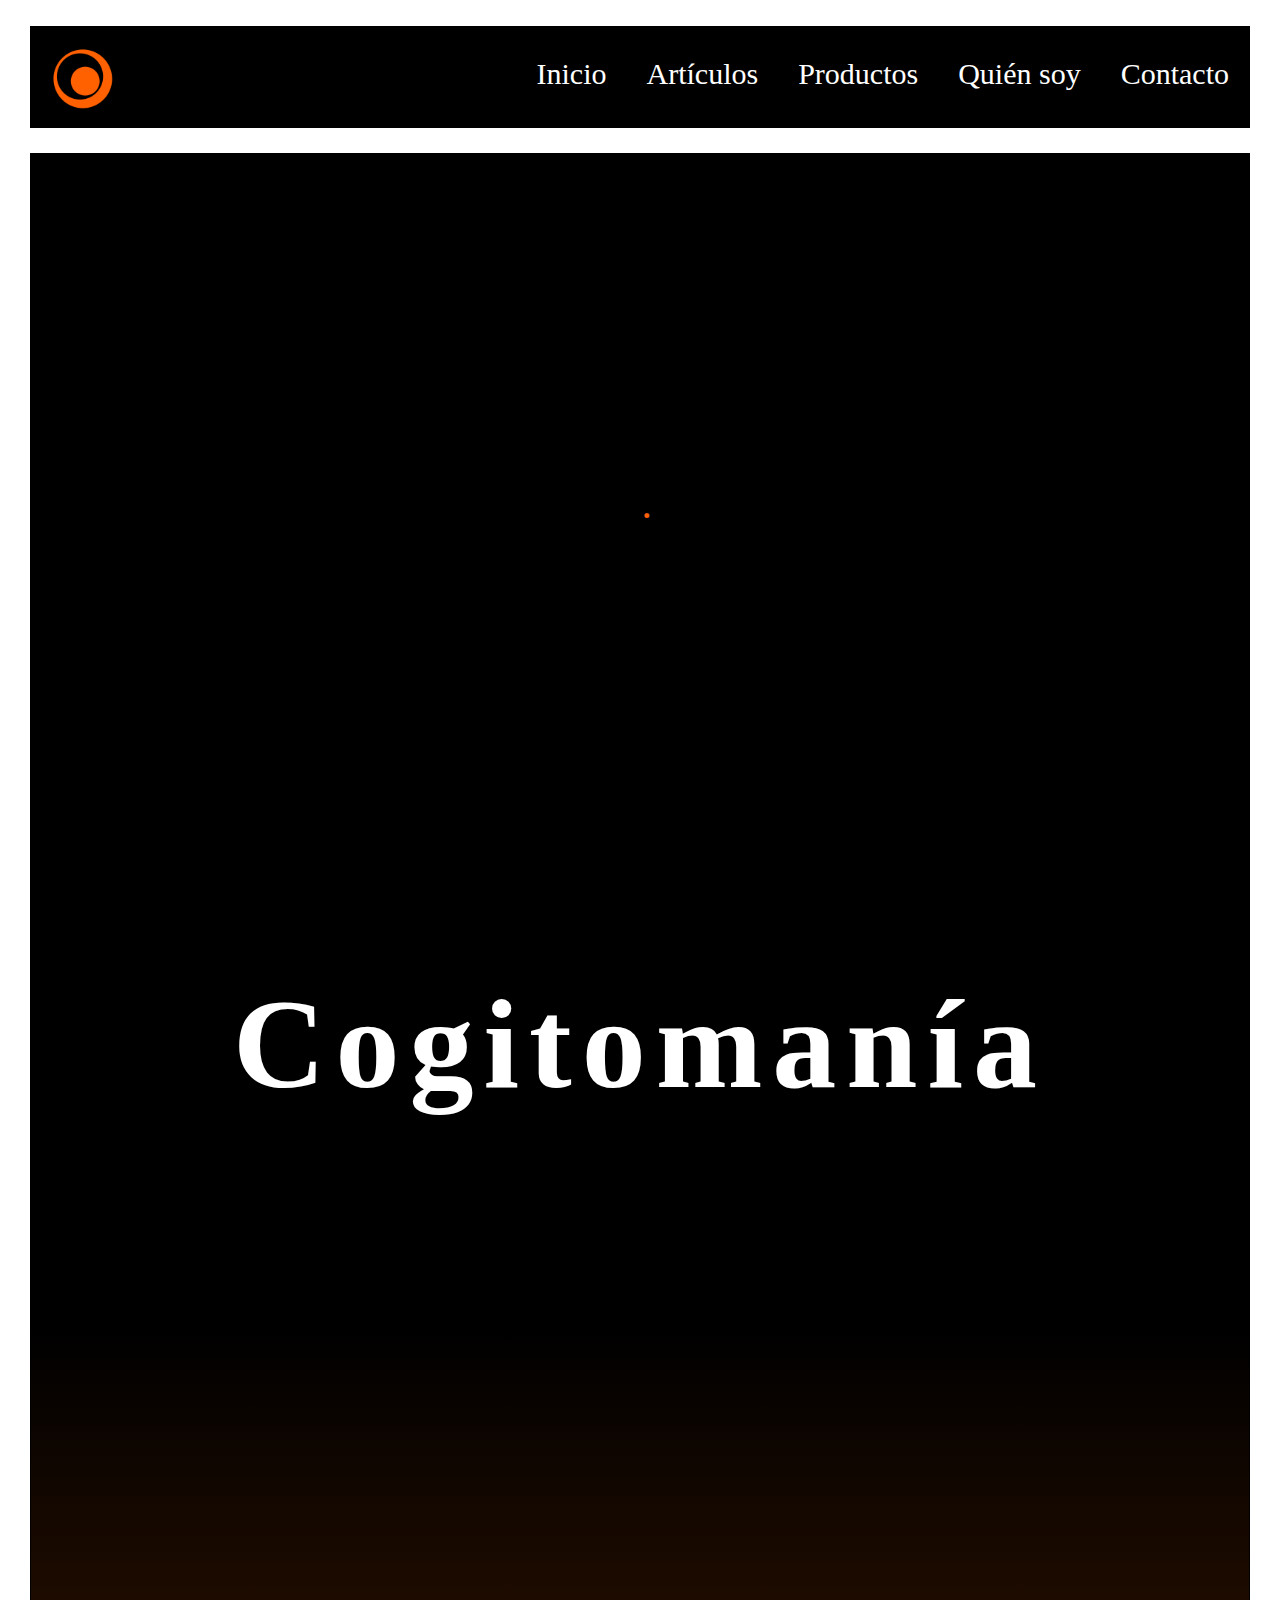
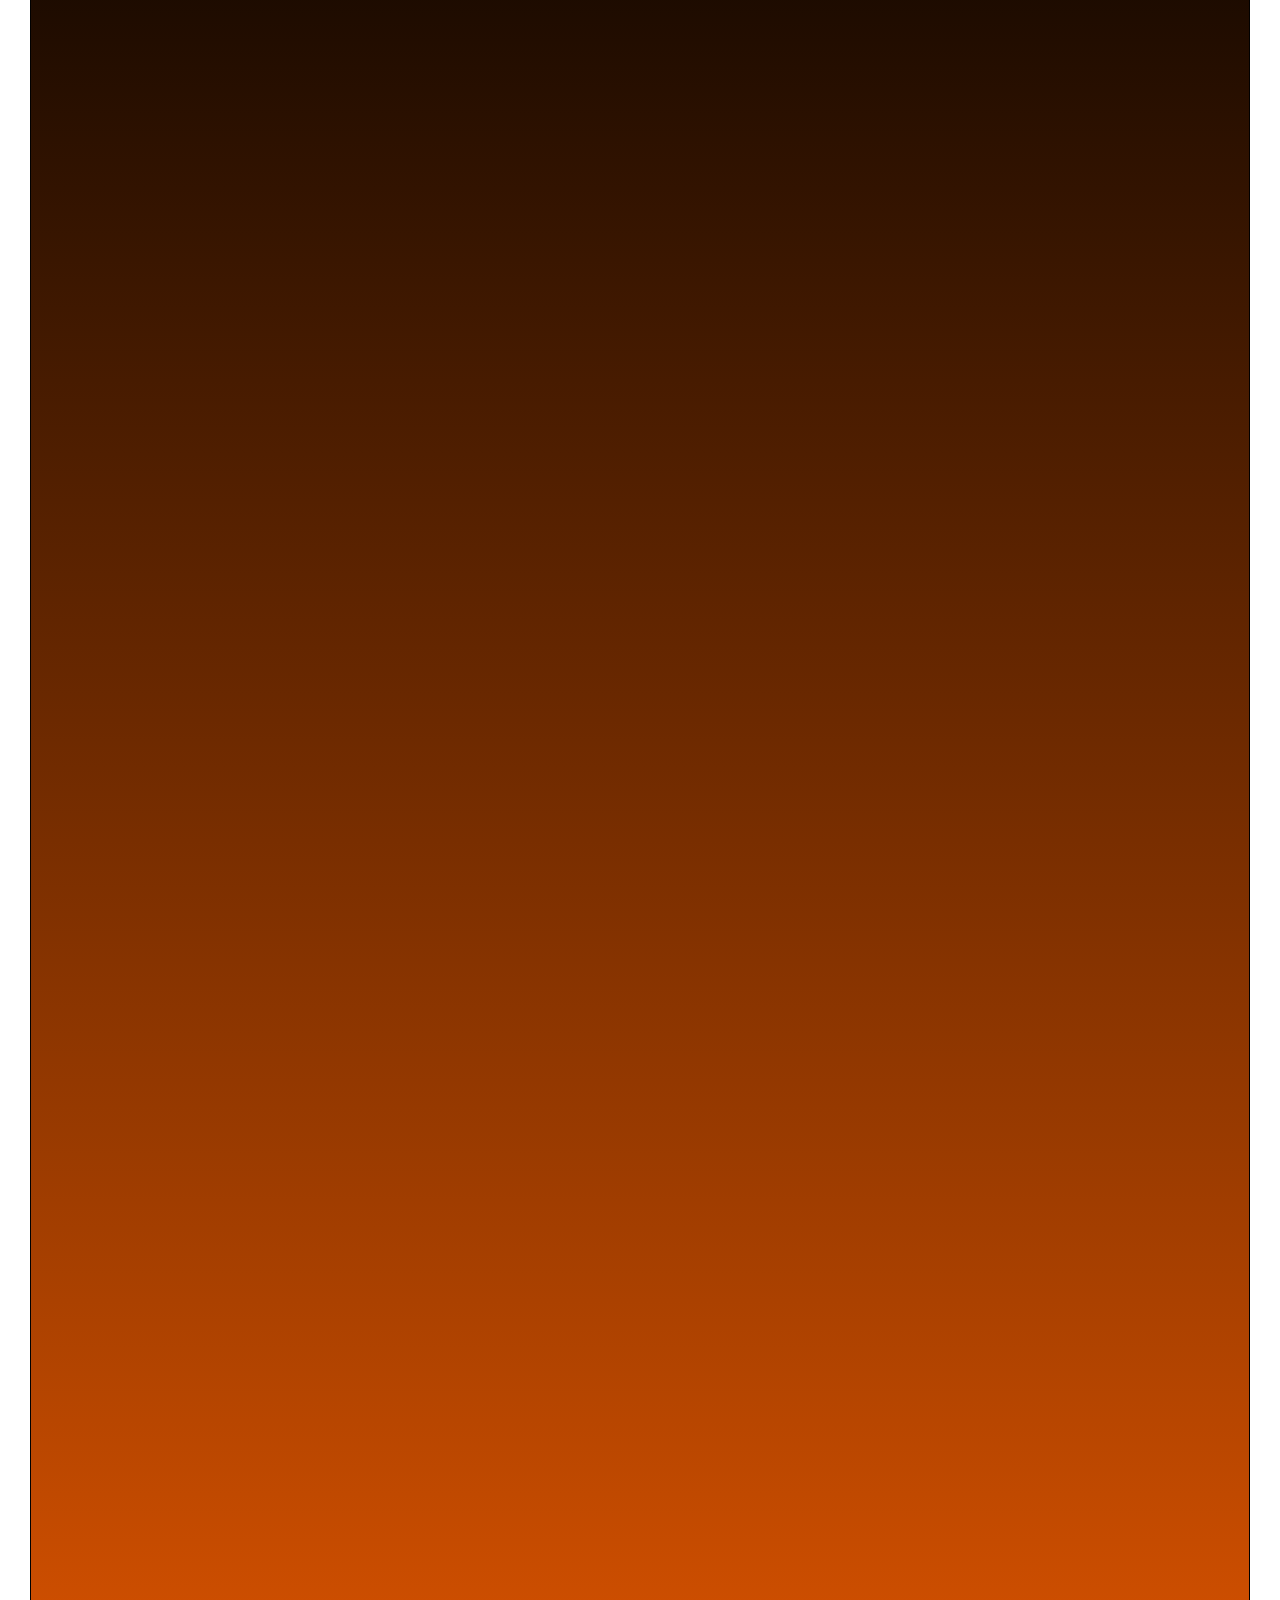
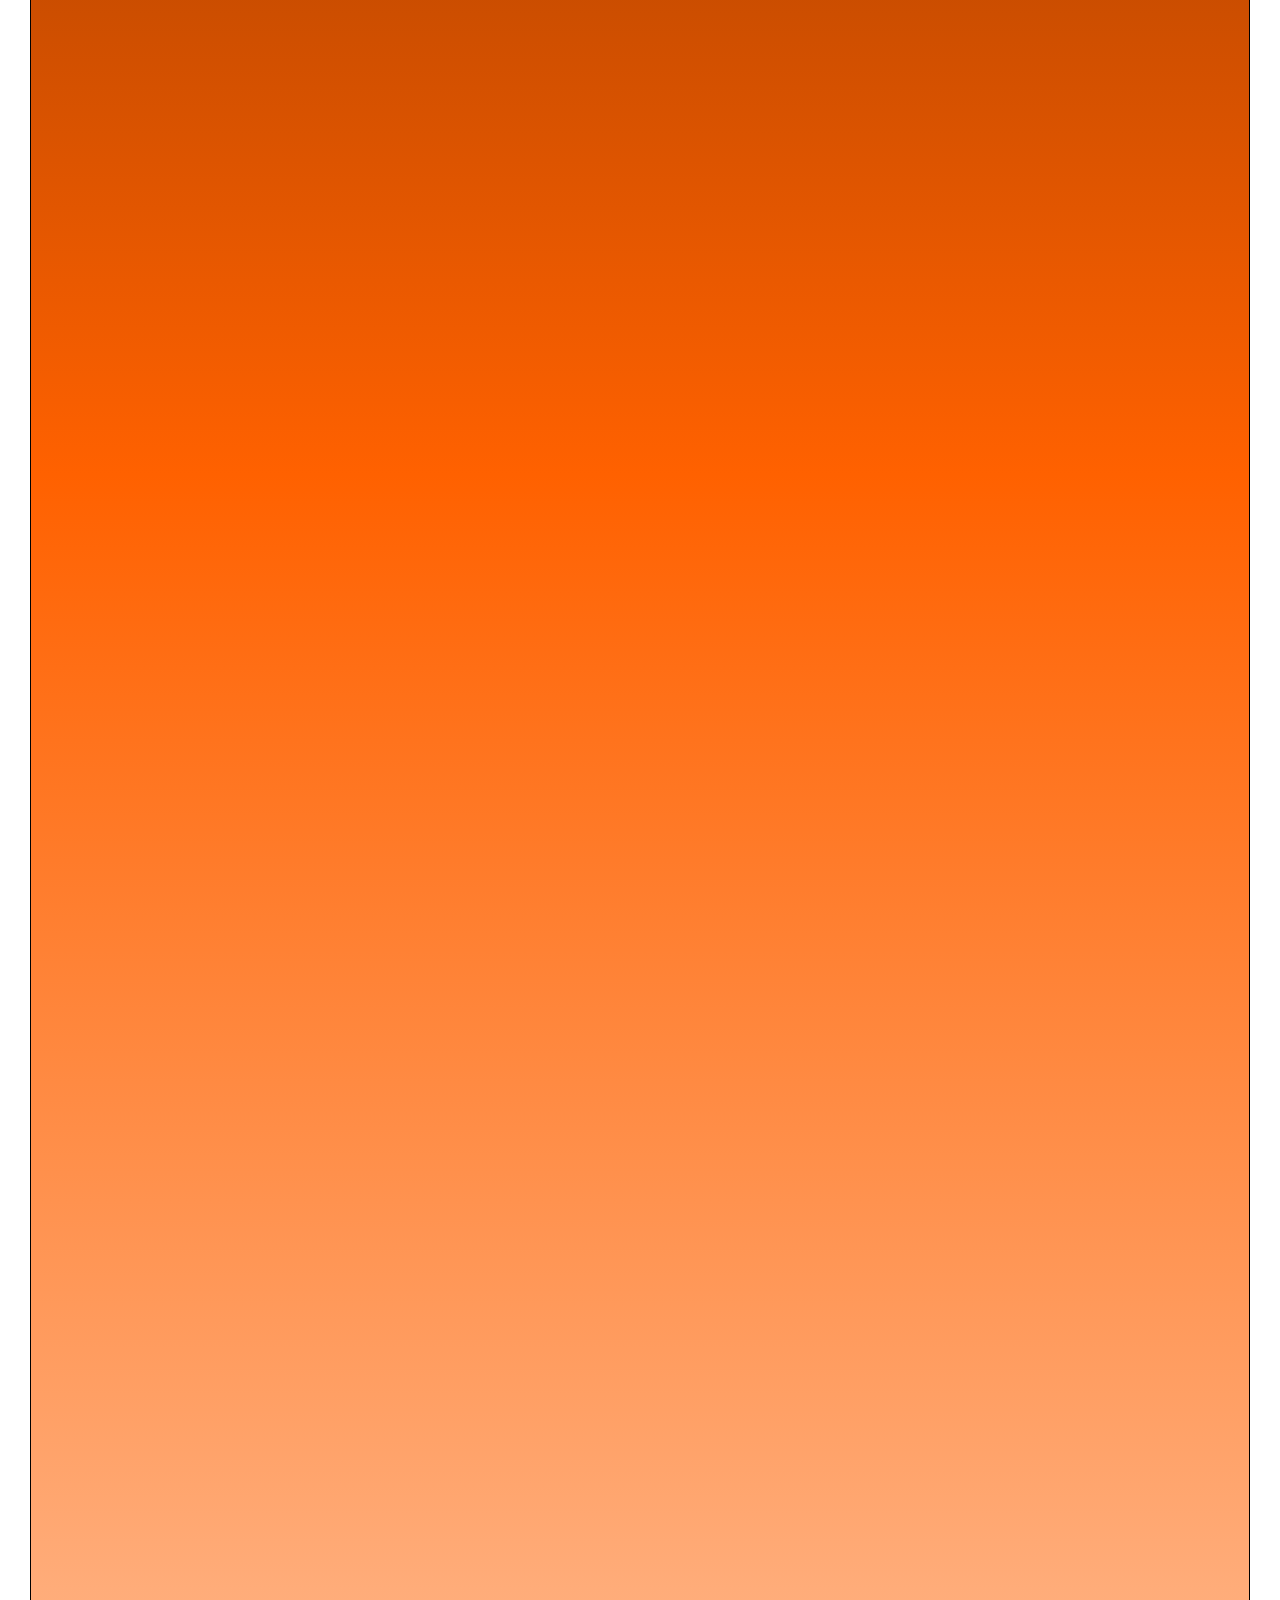
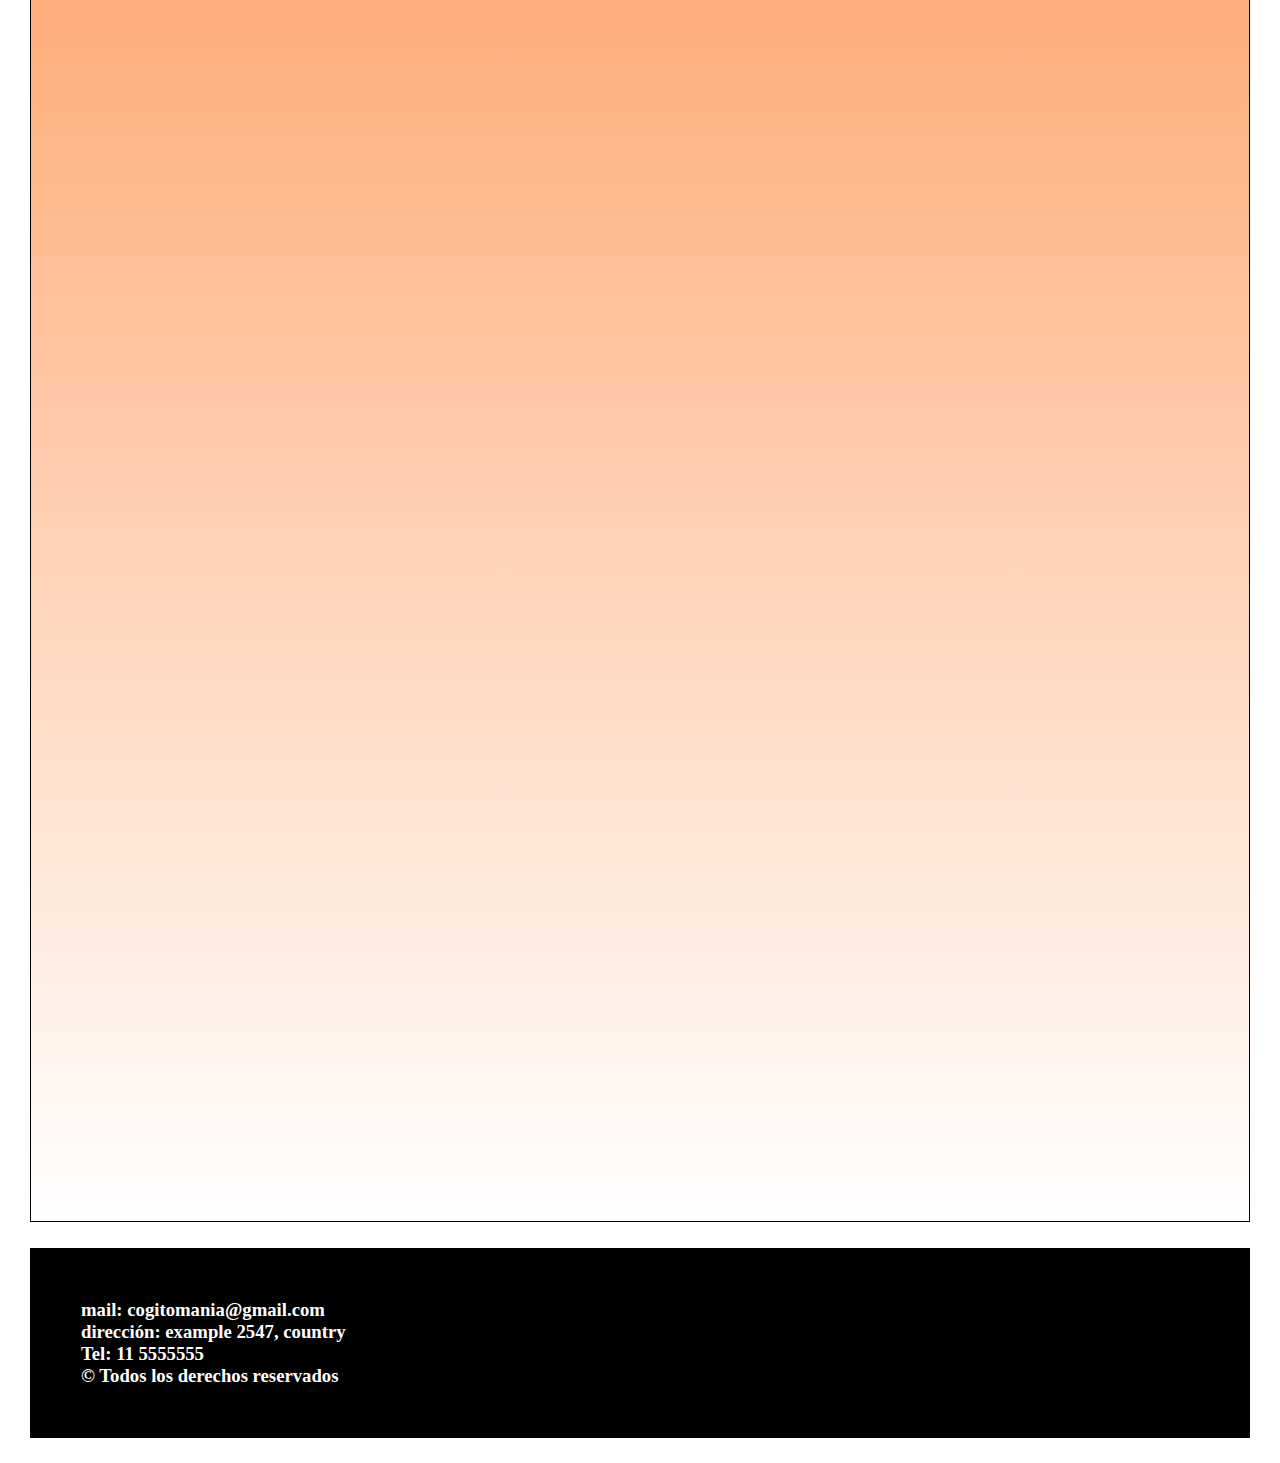
<file: index.html>
<!DOCTYPE html>
<html lang="en">

<head>
    <meta charset="UTF-8">
    <meta http-equiv="X-UA-Compatible" content="IE=edge">
    <meta name="viewport" content="width=device-width, initial-scale=1.0">
    <link rel="shortcut icon" href="./multimedia/20211007_205543_0003.png">
    <link rel="stylesheet" href="https://cdnjs.cloudflare.com/ajax/libs/animate.css/4.1.1/animate.min.css">
    <link rel="stylesheet" href="./css/style.css" type="text/css">
    <title>Cogitomania</title>
</head>

<body>

    <div class="grid__container">
        <header>
            <img class="icontop" src="./multimedia/20211007_205543_0003.png" alt="">
            <nav>
                <ul>
                    <li class="li__nav"><a class="a__nav" href="./index.html">Inicio</a></li>
                    <li class="li__nav"><a class="a__nav" href="./articulos.html">Artículos</a></li>
                    <li class="li__nav"><a class="a__nav" href="./productos.html">Productos</a></li>
                    <li class="li__nav"><a class="a__nav" href="./quien-soy.html">Quién soy</a></li>
                    <li class="li__nav"><a class="a__nav" href="./contacto.html">Contacto</a></li>
                </ul>
            </nav>
        </header>

        <main class="main__index">
            <video class="video__index" src="./multimedia/cogitomania.mp4"  width="100%" autoplay loop></video>
            <section class="section__1">
                <h1 class="cogitomania__index wow animate__animated animate__fadeInDownBig">Cogitomanía</h1>
                <p class="lorem__1 wow animate__animated animate__fadeInDownBig">Lorem, ipsum dolor sit amet consectetur adipisicing elit. Doloremque officiis corrupti
                    vero? Ipsam quidem
                    porro voluptate nisi repellat at exercitationem totam eius aut eum sed, quibusdam ducimus magni!
                    Eligendi, laudantium. Lorem ipsum dolor sit amet consectetur adipisicing elit. Aperiam assumenda eum
                    cumque, atque repellat accusantium, ut quod, consequatur doloremque esse corrupti deleniti neque
                    delectus labore explicabo. Reiciendis hic dolorum vel!</p>
            </section>
            <section class="section__2">
                <h2 class="h2__1 wow animate__animated animate__fadeInLeftBig">¿Quién soy?</h2>
                <p class="lorem__2 wow animate__animated animate__fadeInLeftBig"><img class="img__quiensoy" src="./multimedia/pl-2020-web-jeff.jpg" alt="">Lorem ipsum dolor sit amet consectetur adipisicing elit. Voluptatum sit assumenda
                    ratione, sunt quia sint
                    perspiciatis esse pariatur tenetur veniam illo adipisci minima sequi dolorem! Nisi at repellat animi
                    temporibus. Lorem ipsum dolor sit amet consectetur adipisicing elit. Excepturi mollitia qui deserunt
                    quas quasi, atque iste, quibusdam assumenda rerum, iure voluptates alias quo deleniti dolore recusandae
                    voluptas! Ut, sapiente nisi.</p>
            </section>
            <section class="section__3">
                <h2 class="h2__2 wow animate__animated animate__fadeInRightBig">Artículos</h2>
                <p class="lorem__3 wow animate__animated animate__fadeInRightBig"><img class="img__articulos" src="./multimedia/descarga.jpg" alt=""> ipsum dolor sit amet consectetur adipisicing elit. Commodi pariatur animi
                    voluptatibus! Dicta
                    voluptas nisi provident, iusto similique perferendis cum iure laboriosam aspernatur blanditiis eveniet
                    ipsum et ducimus possimus ut. Lorem ipsum dolor sit amet consectetur adipisicing elit. Laborum eligendi,
                    deserunt placeat optio totam adipisci et eius, fuga ea veritatis consequuntur ratione eveniet, sit quos!
                    Expedita tenetur perspiciatis neque temporibus.</p>
            </section>
            <section class="section__4">
                <h2 class="h2__3 wow animate__animated animate__fadeInUpBig">Productos</h2>
                <p class="lorem__4 wow animate__animated animate__fadeInUpBig"><img class="img__productos" src="multimedia/D_NQ_NP_2X_601120-MLA42631149888_072020-F.webp" alt=""> ipsum dolor sit amet consectetur adipisicing elit. Commodi pariatur animi
                    voluptatibus! Dicta
                    voluptas nisi provident, iusto similique perferendis cum iure laboriosam aspernatur blanditiis
                    eveniet
                    ipsum et ducimus possimus ut. Lorem ipsum dolor sit amet consectetur adipisicing elit. Laborum
                    eligendi,
                    deserunt placeat optio totam adipisci et eius, fuga ea veritatis consequuntur ratione eveniet, sit
                    quos!
                    Expedita tenetur perspiciatis neque temporibus.</p>
            </section>
            <section class="section__5">
                <h2 class="h2__4 wow animate__animated animate__zoomIn">¡Puedes contactarte conmigo! :D</h2>
                <a class="buttom__index wow animate__animated animate__zoomIn" href="./contacto.html">Haz click aquí</a>
            </section>
        </main>

        <footer>
            <div class="footer__flex">
                <h3 class="h3__footer">mail: cogitomania@gmail.com</h3>
                <h3 class="h3__footer">dirección: example 2547, country</h3>
                <h3 class="h3__footer">Tel: 11 5555555</h3>
                <h3 class="h3__footer">© Todos los derechos reservados</h3>
            </div>
        </footer>

    </div>

    <script src="js/wow.js"></script>
    <script>
        new WOW().init();
    </script>

</body>

</html>
</file>
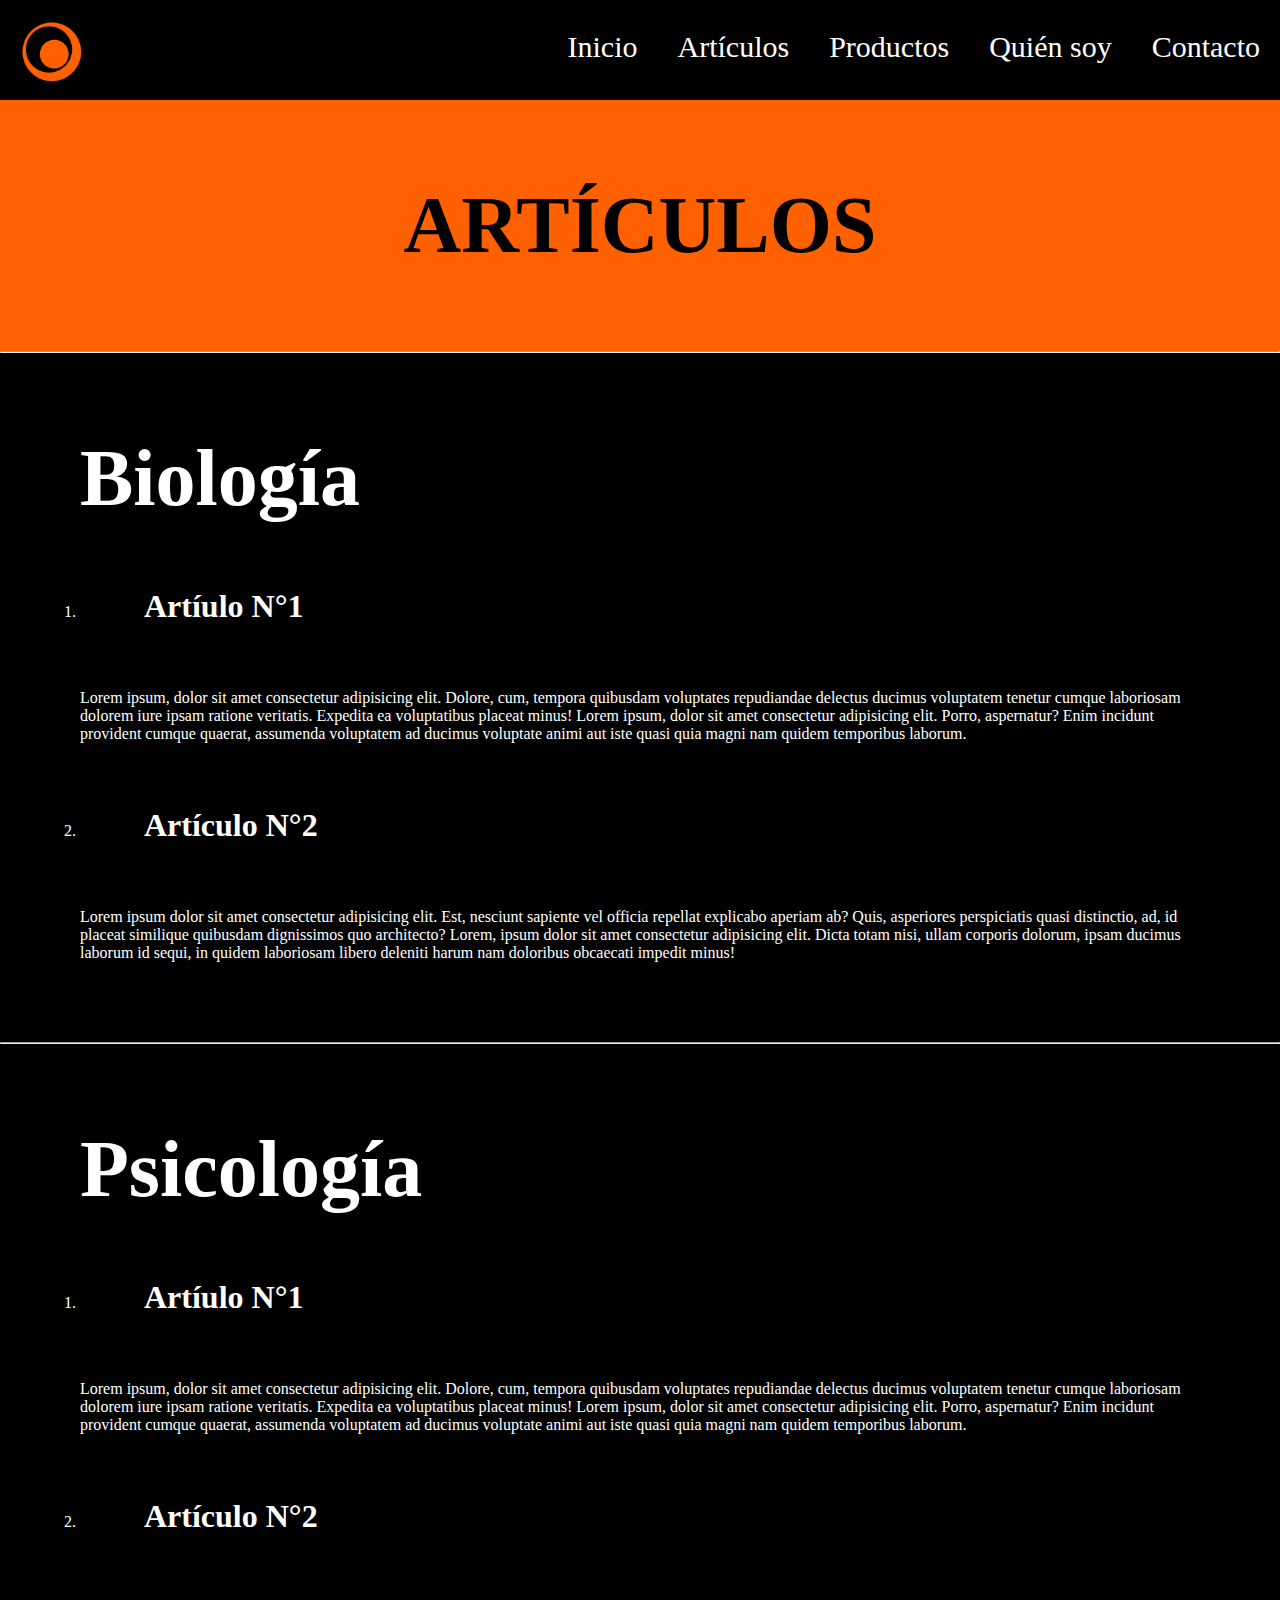
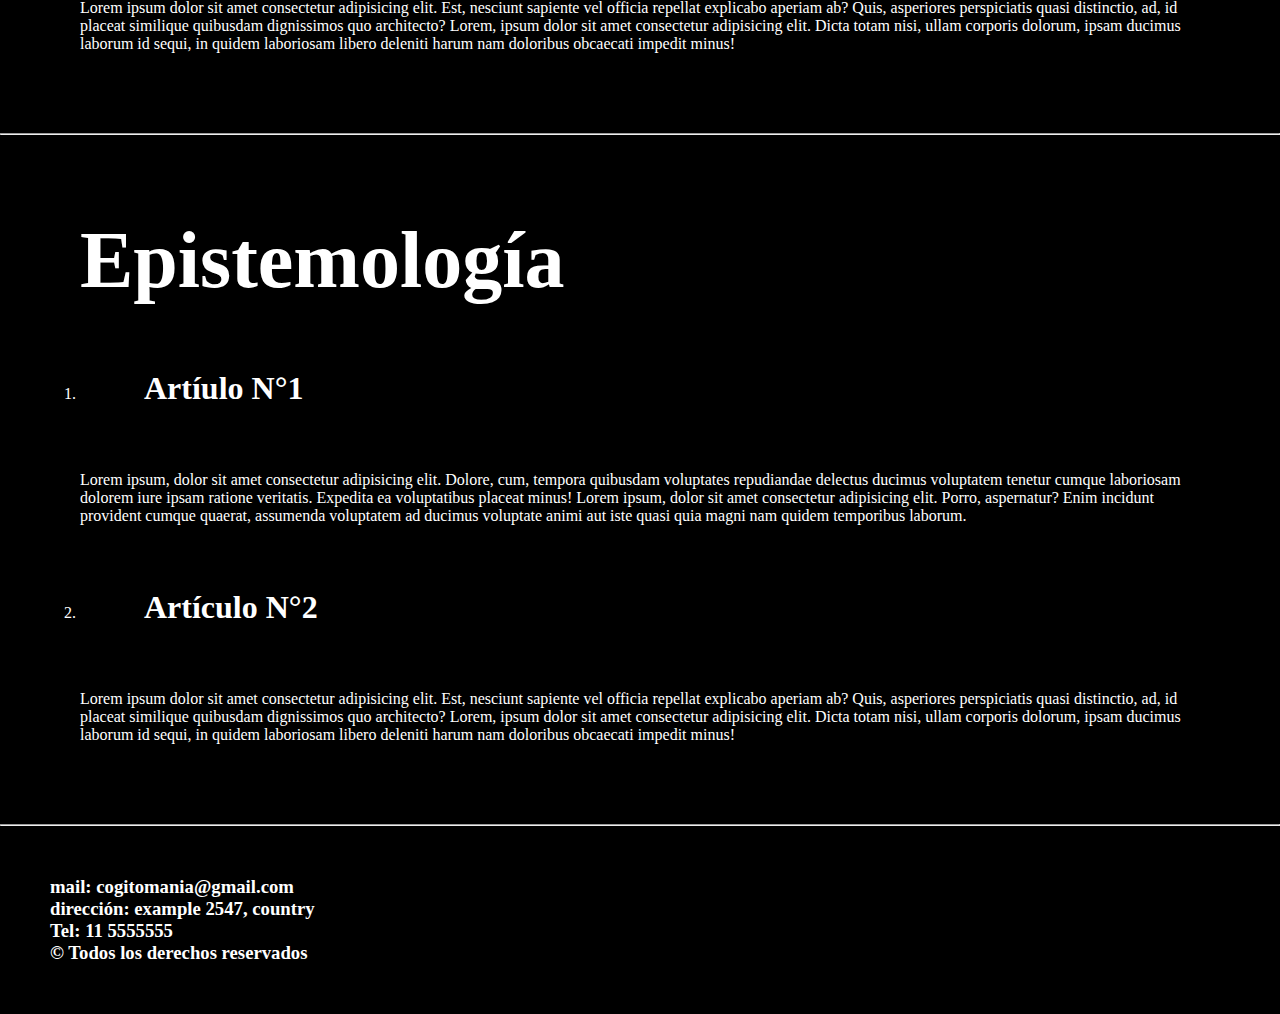
<file: articulos.html>
<!DOCTYPE html>
<html lang="en">

<head>
    <meta charset="UTF-8">
    <meta http-equiv="X-UA-Compatible" content="IE=edge">
    <meta name="viewport" content="width=device-width, initial-scale=1.0">
    <link rel="stylesheet" href="./css/style.css" type="text/css">
    <title>Articulos</title>
</head>

<body>
    <header>
        <img class="icontop" src="./multimedia/20211007_205543_0003.png" alt="">
        <nav>
            <ul>
                <li class="li__nav"><a class="a__nav" href="./index.html">Inicio</a></li>
                <li class="li__nav"><a class="a__nav" href="./articulos.html">Artículos</a></li>
                <li class="li__nav"><a class="a__nav" href="./productos.html">Productos</a></li>
                <li class="li__nav"><a class="a__nav" href="./quien-soy.html">Quién soy</a></li>
                <li class="li__nav"><a class="a__nav" href="./contacto.html">Contacto</a></li>
            </ul>
        </nav>
    </header>
    <main class="main__articulo">
        <h1 class="h1__articulo">ARTÍCULOS</h1>
        <hr>
        <section>
            <h2 class="biología__articulo">Biología</h2>
            <ol>
                <li>
                    <article>
                        <h4>Artíulo N°1</h4>
                        <p>Lorem ipsum, dolor sit amet consectetur adipisicing elit. Dolore, cum, tempora quibusdam
                            voluptates repudiandae delectus ducimus voluptatem tenetur cumque laboriosam dolorem iure
                            ipsam ratione veritatis. Expedita ea voluptatibus placeat minus! Lorem ipsum, dolor sit amet
                            consectetur adipisicing elit. Porro, aspernatur? Enim incidunt provident cumque quaerat,
                            assumenda voluptatem ad ducimus voluptate animi aut iste quasi quia magni nam quidem
                            temporibus laborum.</p>
                    </article>
                </li>
                <li>
                    <article>
                        <h4>Artículo N°2</h4>
                        <p>Lorem ipsum dolor sit amet consectetur adipisicing elit. Est, nesciunt sapiente vel officia
                            repellat explicabo aperiam ab? Quis, asperiores perspiciatis quasi distinctio, ad, id
                            placeat similique quibusdam dignissimos quo architecto? Lorem, ipsum dolor sit amet
                            consectetur adipisicing elit. Dicta totam nisi, ullam corporis dolorum, ipsam ducimus
                            laborum id sequi, in quidem laboriosam libero deleniti harum nam doloribus obcaecati impedit
                            minus!</p>
                    </article>
                </li>
            </ol>
        </section>
        <hr>
        <section>
            <h2>Psicología</h2>
            <ol>
                <li>
                    <article>
                        <h4>Artíulo N°1</h4>
                        <p>Lorem ipsum, dolor sit amet consectetur adipisicing elit. Dolore, cum, tempora quibusdam
                            voluptates repudiandae delectus ducimus voluptatem tenetur cumque laboriosam dolorem iure
                            ipsam ratione veritatis. Expedita ea voluptatibus placeat minus! Lorem ipsum, dolor sit amet
                            consectetur adipisicing elit. Porro, aspernatur? Enim incidunt provident cumque quaerat,
                            assumenda voluptatem ad ducimus voluptate animi aut iste quasi quia magni nam quidem
                            temporibus laborum.</p>
                    </article>
                </li>
                <li>
                    <article>
                        <h4>Artículo N°2</h4>
                        <p>Lorem ipsum dolor sit amet consectetur adipisicing elit. Est, nesciunt sapiente vel officia
                            repellat explicabo aperiam ab? Quis, asperiores perspiciatis quasi distinctio, ad, id
                            placeat similique quibusdam dignissimos quo architecto? Lorem, ipsum dolor sit amet
                            consectetur adipisicing elit. Dicta totam nisi, ullam corporis dolorum, ipsam ducimus
                            laborum id sequi, in quidem laboriosam libero deleniti harum nam doloribus obcaecati impedit
                            minus!</p>
                    </article>
                </li>
            </ol>
        </section>
        <hr>
        <section>
            <h2>Epistemología</h2>
            <ol>
                <li>
                    <article>
                        <h4>Artíulo N°1</h4>
                        <p>Lorem ipsum, dolor sit amet consectetur adipisicing elit. Dolore, cum, tempora quibusdam
                            voluptates repudiandae delectus ducimus voluptatem tenetur cumque laboriosam dolorem iure
                            ipsam ratione veritatis. Expedita ea voluptatibus placeat minus! Lorem ipsum, dolor sit amet
                            consectetur adipisicing elit. Porro, aspernatur? Enim incidunt provident cumque quaerat,
                            assumenda voluptatem ad ducimus voluptate animi aut iste quasi quia magni nam quidem
                            temporibus laborum.</p>
                    </article>
                </li>
                <li>
                    <article>
                        <h4>Artículo N°2</h4>
                        <p>Lorem ipsum dolor sit amet consectetur adipisicing elit. Est, nesciunt sapiente vel officia
                            repellat explicabo aperiam ab? Quis, asperiores perspiciatis quasi distinctio, ad, id
                            placeat similique quibusdam dignissimos quo architecto? Lorem, ipsum dolor sit amet
                            consectetur adipisicing elit. Dicta totam nisi, ullam corporis dolorum, ipsam ducimus
                            laborum id sequi, in quidem laboriosam libero deleniti harum nam doloribus obcaecati impedit
                            minus!</p>
                    </article>
                </li>
            </ol>
        </section>
    </main>
    <hr>
    <footer>
        <div class="footer__flex">
            <h3 class="h3__footer">mail: cogitomania@gmail.com</h3>
            <h3 class="h3__footer">dirección: example 2547, country</h3>
            <h3 class="h3__footer">Tel: 11 5555555</h3>
            <h3 class="h3__footer">© Todos los derechos reservados</h3>
        </div>
    </footer>
</body>

</html>
</file>
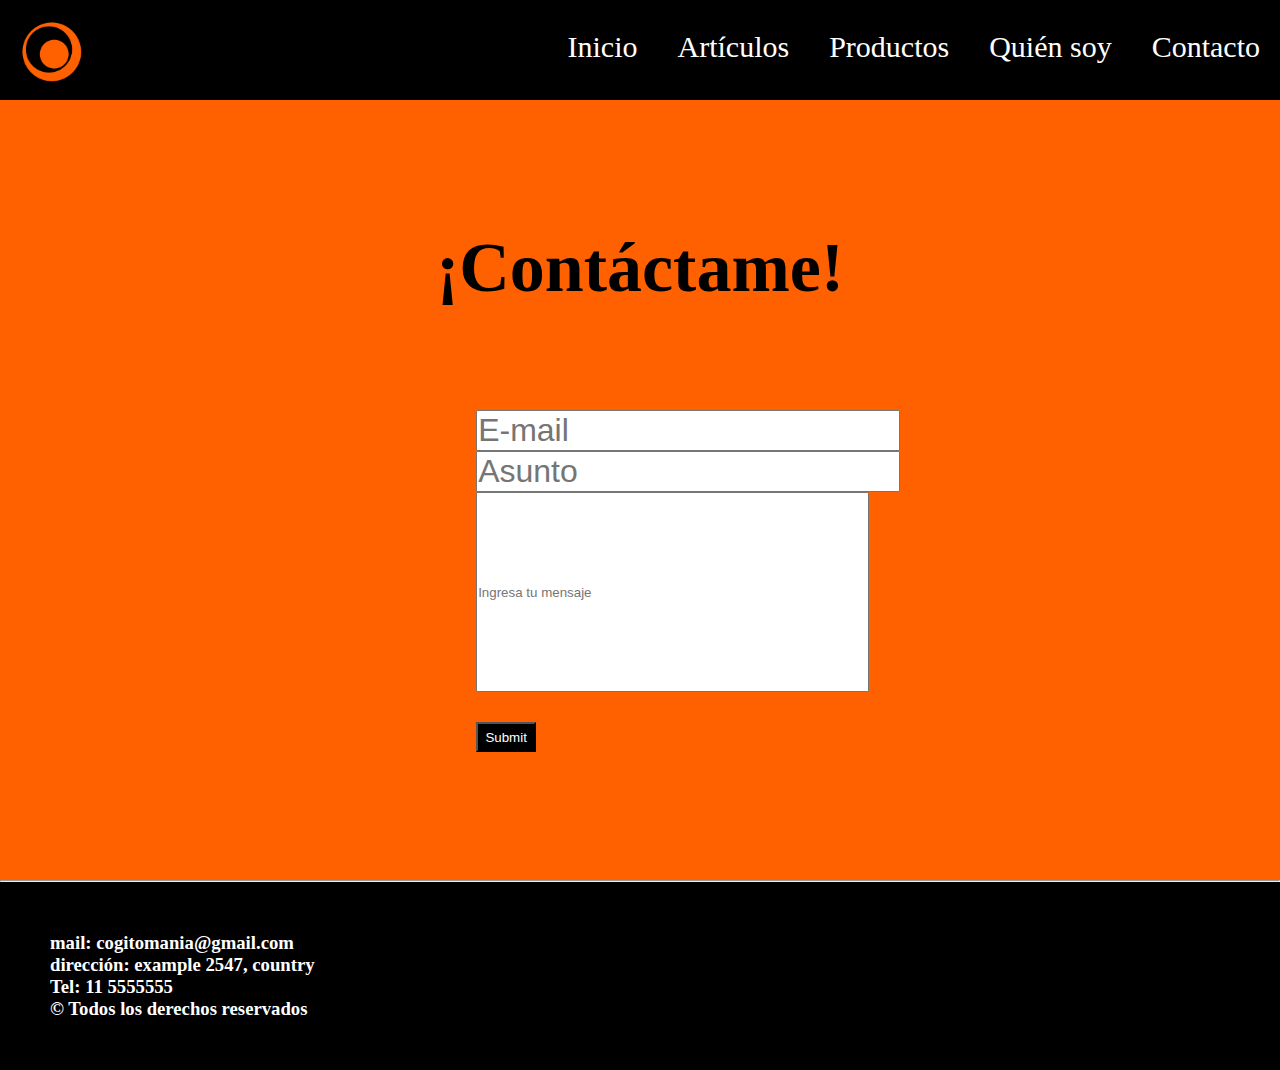
<file: contacto.html>
<!DOCTYPE html>
<html lang="en">

<head>
    <meta charset="UTF-8">
    <meta http-equiv="X-UA-Compatible" content="IE=edge">
    <meta name="viewport" content="width=device-width, initial-scale=1.0">
    <link rel="stylesheet" href="./css/style.css" type="text/css">
    <title>Contacto</title>
</head>

<body>
    <header>
        <img class="icontop" src="./multimedia/20211007_205543_0003.png" alt="">
        <nav>
            <ul>
                <li class="li__nav"><a class="a__nav" href="./index.html">Inicio</a></li>
                <li class="li__nav"><a class="a__nav" href="./articulos.html">Artículos</a></li>
                <li class="li__nav"><a class="a__nav" href="./productos.html">Productos</a></li>
                <li class="li__nav"><a class="a__nav" href="./quien-soy.html">Quién soy</a></li>
                <li class="li__nav"><a class="a__nav" href="./contacto.html">Contacto</a></li>
            </ul>
        </nav>
    </header>
    <main class="main__contacto">
        <div class="div__contacto">
            <h2 class="h2__contacto">¡Contáctame!</h2>
            <form class="form__contacto" action="#" method="GET">
                <input class="input__contacto" type="email" placeholder="E-mail" name="email" label="example@gmail.com" required>
                <br>
                <input class="input__contacto" type="text" placeholder="Asunto" name="Asunto">
                <br>
                <input class="input__contacto-input" type="text" placeholder="Ingresa tu mensaje" name="mensaje">
                <input class="input__contacto-buttom" type="submit" for="example@gmail.com">
            </form>
        </div>
    </main>
    <hr>

    <footer>
        <div class="footer__flex">
            <h3 class="h3__footer">mail: cogitomania@gmail.com</h3>
            <h3 class="h3__footer">dirección: example 2547, country</h3>
            <h3 class="h3__footer">Tel: 11 5555555</h3>
            <h3 class="h3__footer">© Todos los derechos reservados</h3>
        </div>
    </footer>
</body>

</html>
</file>
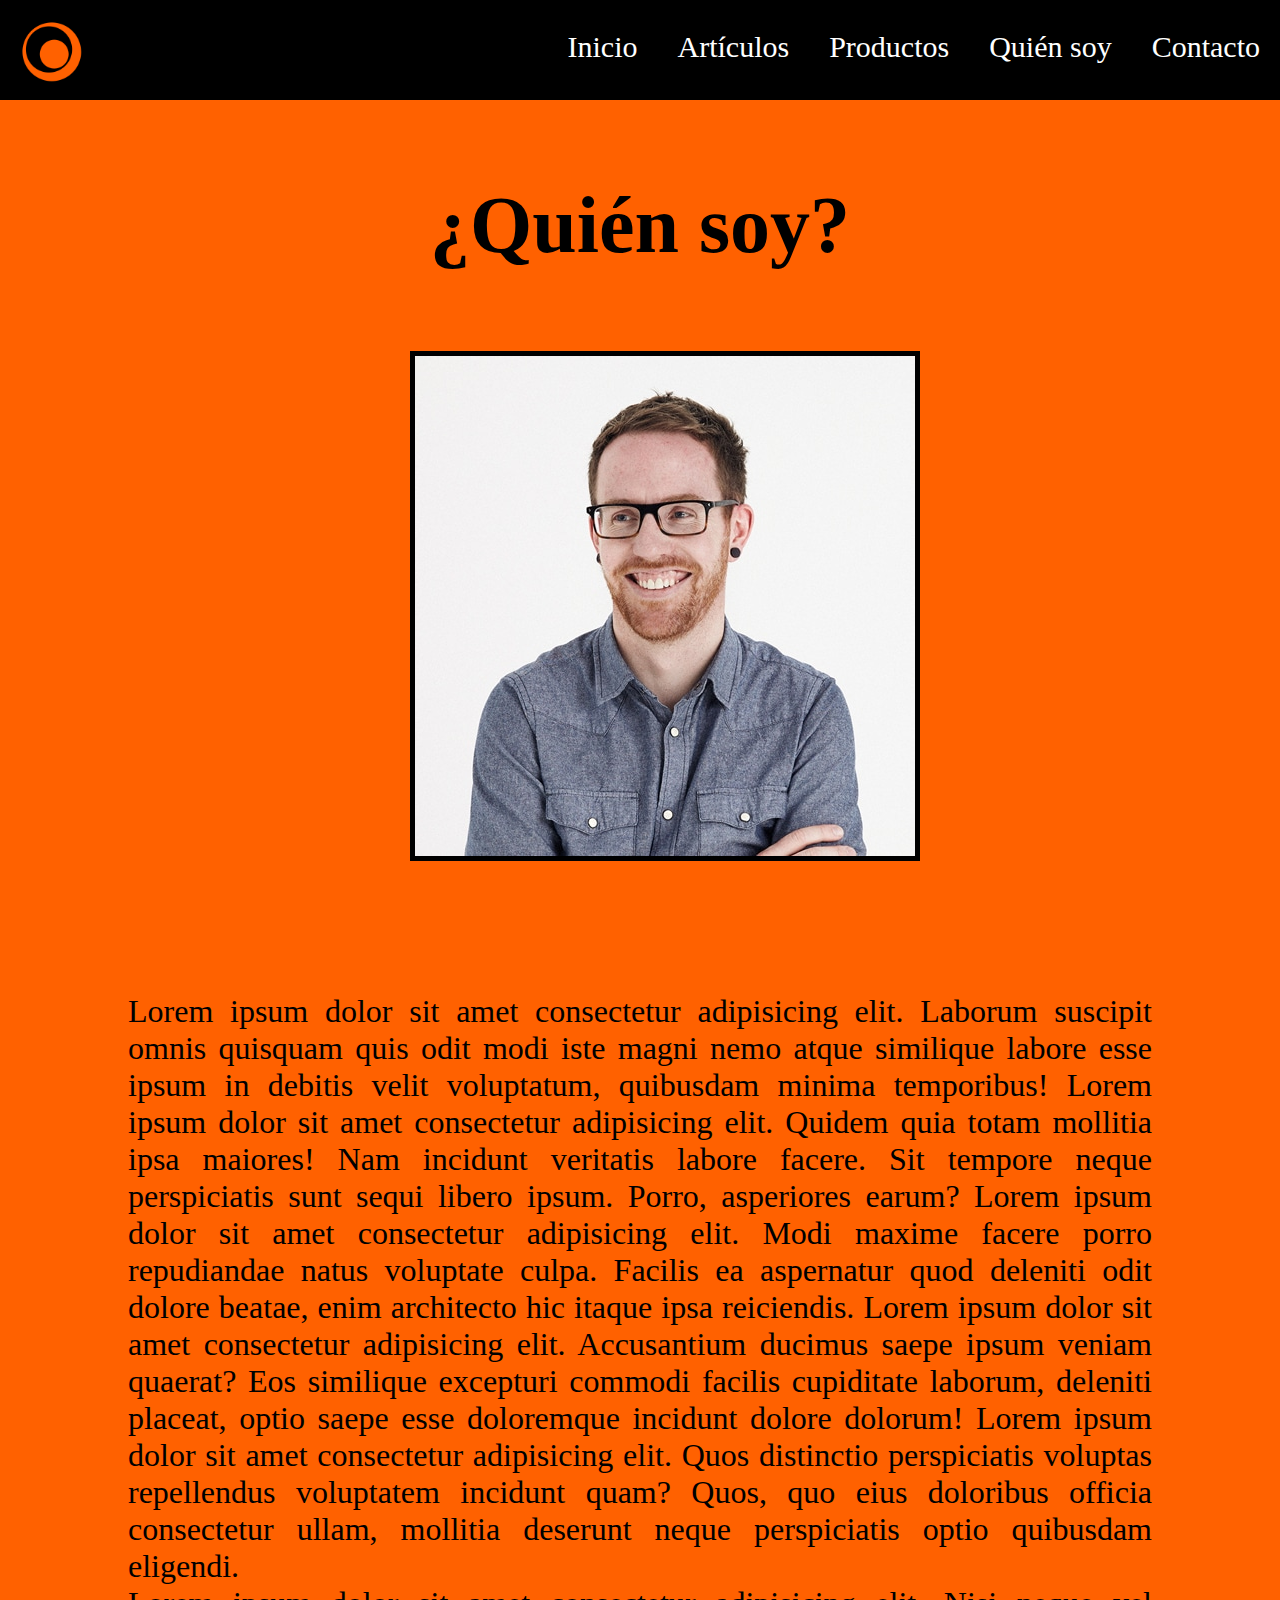
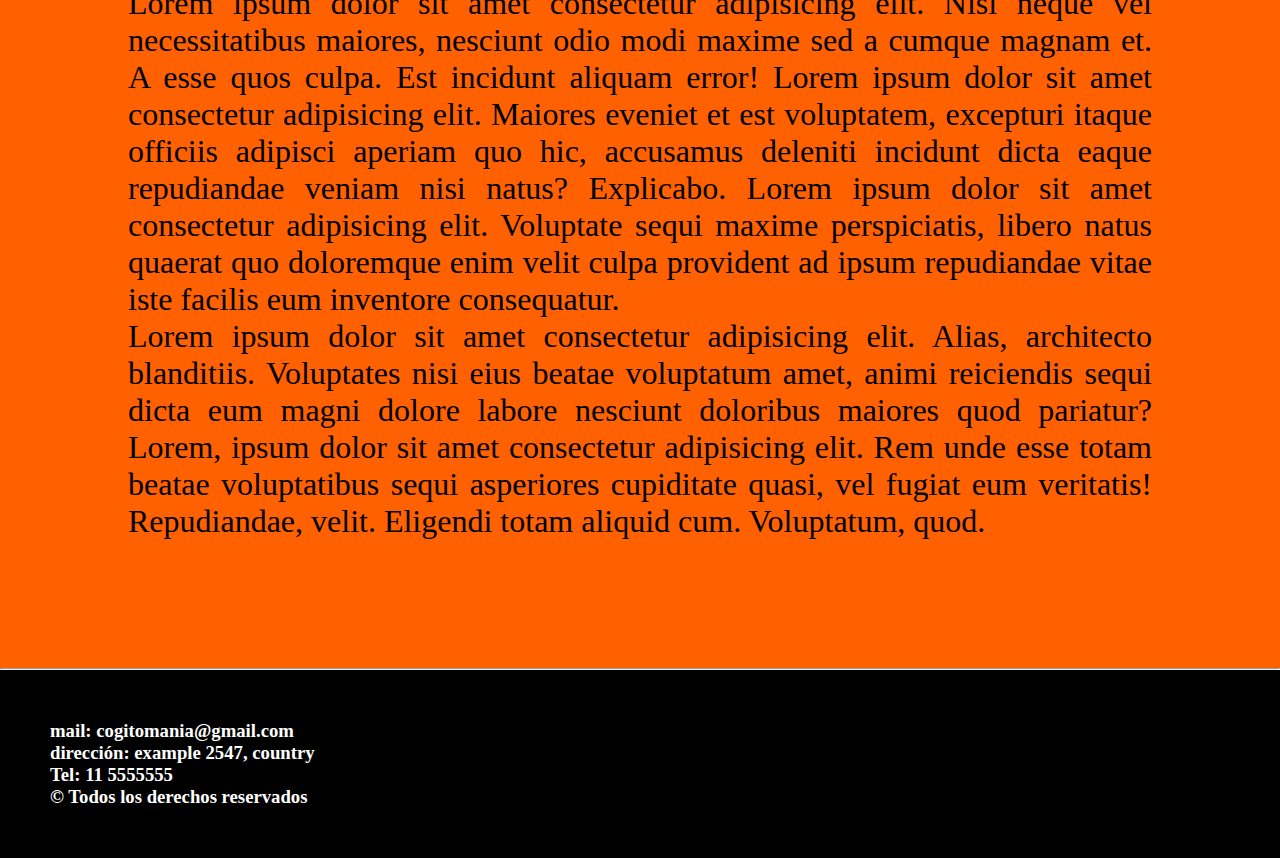
<file: quien-soy.html>
<!DOCTYPE html>
<html lang="en">

<head>
    <meta charset="UTF-8">
    <meta http-equiv="X-UA-Compatible" content="IE=edge">
    <meta name="viewport" content="width=device-width, initial-scale=1.0">
    <link rel="stylesheet" href="./css/style.css" type="text/css">
    <title>¿Quién soy?</title>
</head>

<body>
    <header>
        <img class="icontop" src="./multimedia/20211007_205543_0003.png" alt="">
        <nav>
            <ul>
                <li class="li__nav"><a class="a__nav" href="./index.html">Inicio</a></li>
                <li class="li__nav"><a class="a__nav" href="./articulos.html">Artículos</a></li>
                <li class="li__nav"><a class="a__nav" href="./productos.html">Productos</a></li>
                <li class="li__nav"><a class="a__nav" href="./quien-soy.html">Quién soy</a></li>
                <li class="li__nav"><a class="a__nav" href="./contacto.html">Contacto</a></li>
            </ul>
        </nav>
    </header>
    <main class="main__quiensoy">
        <h2 class="h2__quiensoy">¿Quién soy?</h2>
        <img class="img__quiensoy-2" src="./multimedia/pl-2020-web-jeff.jpg" alt="">
        <p class="p__quiensoy">Lorem ipsum dolor sit amet consectetur adipisicing elit. Laborum suscipit omnis quisquam quis odit modi iste
            magni nemo atque similique labore esse ipsum in debitis velit voluptatum, quibusdam minima temporibus! Lorem
            ipsum dolor sit amet consectetur adipisicing elit. Quidem quia totam mollitia ipsa maiores! Nam incidunt
            veritatis labore facere. Sit tempore neque perspiciatis sunt sequi libero ipsum. Porro, asperiores earum?
            Lorem ipsum dolor sit amet consectetur adipisicing elit. Modi maxime facere porro repudiandae natus
            voluptate culpa. Facilis ea aspernatur quod deleniti odit dolore beatae, enim architecto hic itaque ipsa
            reiciendis. Lorem ipsum dolor sit amet consectetur adipisicing elit. Accusantium ducimus saepe ipsum veniam
            quaerat? Eos similique excepturi commodi facilis cupiditate laborum, deleniti placeat, optio saepe esse
            doloremque incidunt dolore dolorum! Lorem ipsum dolor sit amet consectetur adipisicing elit. Quos distinctio
            perspiciatis voluptas repellendus voluptatem incidunt quam? Quos, quo eius doloribus officia consectetur
            ullam, mollitia deserunt neque perspiciatis optio quibusdam eligendi.<br> Lorem ipsum dolor sit amet consectetur adipisicing elit. Nisi neque vel necessitatibus maiores, nesciunt odio modi maxime sed a cumque magnam et. A esse quos culpa. Est incidunt aliquam error! Lorem ipsum dolor sit amet consectetur adipisicing elit. Maiores eveniet et est voluptatem, excepturi itaque officiis adipisci aperiam quo hic, accusamus deleniti incidunt dicta eaque repudiandae veniam nisi natus? Explicabo. Lorem ipsum dolor sit amet consectetur adipisicing elit. Voluptate sequi maxime perspiciatis, libero natus quaerat quo doloremque enim velit culpa provident ad ipsum repudiandae vitae iste facilis eum inventore consequatur.<br>Lorem ipsum dolor sit amet consectetur adipisicing elit. Alias, architecto blanditiis. Voluptates nisi eius beatae voluptatum amet, animi reiciendis sequi dicta eum magni dolore labore nesciunt doloribus maiores quod pariatur? Lorem, ipsum dolor sit amet consectetur adipisicing elit. Rem unde esse totam beatae voluptatibus sequi asperiores cupiditate quasi, vel fugiat eum veritatis! Repudiandae, velit. Eligendi totam aliquid cum. Voluptatum, quod.</p>
    </main>
    <hr>

    <footer>
        <div class="footer__flex">
            <h3 class="h3__footer">mail: cogitomania@gmail.com</h3>
            <h3 class="h3__footer">dirección: example 2547, country</h3>
            <h3 class="h3__footer">Tel: 11 5555555</h3>
            <h3 class="h3__footer">© Todos los derechos reservados</h3>
        </div>
    </footer>
</body>

</html>
</file>
<file: css/style.css>
/* Estilo general */

* {
    padding: 0;
    margin: 0;
    box-sizing: border-box;
}

a {
    text-decoration: none;
    color: white;
}

/* Estilo del INDEX */

.grid__container {
    display: grid;
    background-color: white;
    margin: 1.6em auto;
    gap: 1.6em;
    grid-template-columns: 1fr;
}

.grid__container > header,
.grid__container > main,
.grid__container > footer {
    border: 1px solid black;
    margin-left: 30px;
    margin-right: 30px;
}

header {
    background-color: black;
    display: flex;
    justify-content: space-between;
}

.main__index {
    background: linear-gradient(to top, white, #ff6100, black 80%);
}

.icontop {
    width: 100px;
    height: 100px;
}

ul {
    display: flex;
    flex-direction: row;
}

.li__nav {
    font-size: 30px;
    list-style: none;
    margin-left: 20px;
    margin-top: 30px;
    margin-right: 20px;
}

.cogitomania__index {
    color: white;
    letter-spacing: 10px;
    padding: 1em;
    text-align: center;
    font-family: 'Abril Fatface', cursive;
    font-size: 800%;
    
}

.lorem__1 {
    padding-bottom: 15%;
    padding-right: 20%;
    padding-left: 20%;
    text-align: center;
    font-size: 2em;
    font-family: 'Merriweather Sans', sans-serif;
    color: white;
}


.section__2 {
    padding-top: 10%;
    padding-bottom: 10%;
}

.img__quiensoy {
    float: left;
    margin-right: 5em;
    margin-left: 2em;
}

.h2__1 {
    font-family: 'Abril Fatface', cursive;
    font-size: 5em;
    text-align: center;
    color: white;
}

.lorem__2 {
    padding: 2em;
    text-align: right;
    font-size: 2em;
    margin-top: 10%;
    color: white;
}

.section__3 {
    padding-top: 20%;
    padding-bottom: 20%;
}

.h2__2 {
    font-family: 'Abril Fatface', cursive;
    font-size: 5em;
    text-align: center;
    color: black;
}

.img__articulos {
    float: right;
    width: 50%;
    height: 50%;
    margin-left: 10%;
    margin-bottom: 10%;
}

.lorem__3 {
    padding: 2em;
    text-align: left;
    font-size: 2em;
    margin-top: 10%;
    color: black;
}

.section__4 {
    padding-top: 10%;
    padding-bottom: 10%;
}

.lorem__4 {
    padding: 2em;
    text-align: right;
    font-size: 2em;
    margin-top: 10%;
}

.img__productos {
    float: left;
    margin-right: 5em;
    margin-left: 2em;
}

.h2__3 {
    font-family: 'Abril Fatface', cursive;
    font-size: 5em;
    text-align: center;
}

.section__5 {
    padding-top: 10%;
    padding-bottom: 10%;
}


.h2__4 {
    text-align: center;
    padding-bottom: 10%;
    font-family: 'Abril Fatface', cursive;
    font-size: 5em;
    color: black;
}

.buttom__index {
    display: flex;
    justify-content: center;
    margin-left: 20%;
    margin-right: 20%;
    border: 3px solid #ff6100; 
    padding: 40px; 
    background-color: black;
    color: #ffffff; 
    text-decoration: none;
    text-transform: uppercase;
    font-family: 'Helvetica', sans-serif;
    border-radius: 50px;
}

footer {
    display: flex;
    background-color: black;
    color: white;
}

.footer__flex {
    padding: 50px;
}

/* vista tableta */
@media (max-width: 768px) {
    
    .grid__container {
        display: flex;
        flex-direction: column;
    }

    .grid__container nav ul li {
        font-size: 20px;
    }

    .cogitomania__index {
        font-size: 80px;
    }

}


/* Estilo de CONTACTO */

.main__contacto {
    background-color: #ff6100;
}

.div__contacto {
    padding: 10%;
}

.h2__contacto {
    font-size: 70px;
    text-align: center;
    padding-bottom: 10%;
}

.form__contacto {
    padding-left: 34%;
    padding-right: 50%;
}

.input__contacto {
    font-size: 200%;
}

.input__contacto-input {
    height: 200px;
    width: 393px;
}

.input__contacto-buttom {
    margin-top: 30px;
    height: 30px;
    width: 60px;
    background-color: black;
    color: white;
}

/* Estilo de QUIÉN SOY */

.main__quiensoy {
    background-color: #ff6100;
}

.h2__quiensoy {
    text-align: center;
    font-size: 5em;
    padding: 1em;
}

.img__quiensoy-2 {
    margin-left: 32%;
    border: solid 5px black;
}

.p__quiensoy {
    padding: 10%;
    font-size: 2em;
    text-align: justify;
}

/* Estilo de ARTÍCULOS */

.h1__articulo {
    text-align: center;
    font-size: 5em;
    padding: 1em;
    background-color: #ff6100;
}

.main__articulo {
    background-color: black;
}

.main__articulo section {
    color: white;
    padding: 5em;
}

.main__articulo section h2 {
    font-size: 5em;
}

.main__articulo section h4 {
    font-size: 2em;
    padding: 2em;
}

/* Estilo de PRODUCTOS */

.grid__container-productos {
    display: grid;
    background-color: white;
    margin: 1.6em auto;
    gap: 1.6em;
    grid-template-columns: 1fr;
    padding: 20px;
}



.h1__productos {
    text-align: center;
    background-color: #ff6100;
    padding: 30px;
}

.main__productos-grid {
    display: grid;
    grid-template-columns: repeat(3, 1fr);
    border: black solid 1px;
}

.grid__item-producto {
    display: flex;
    flex-direction: column;
    align-items: center;
    border: #ff6100 solid 3px;
    padding-top: 40px;
    padding-bottom: 40px;
}
</file>
